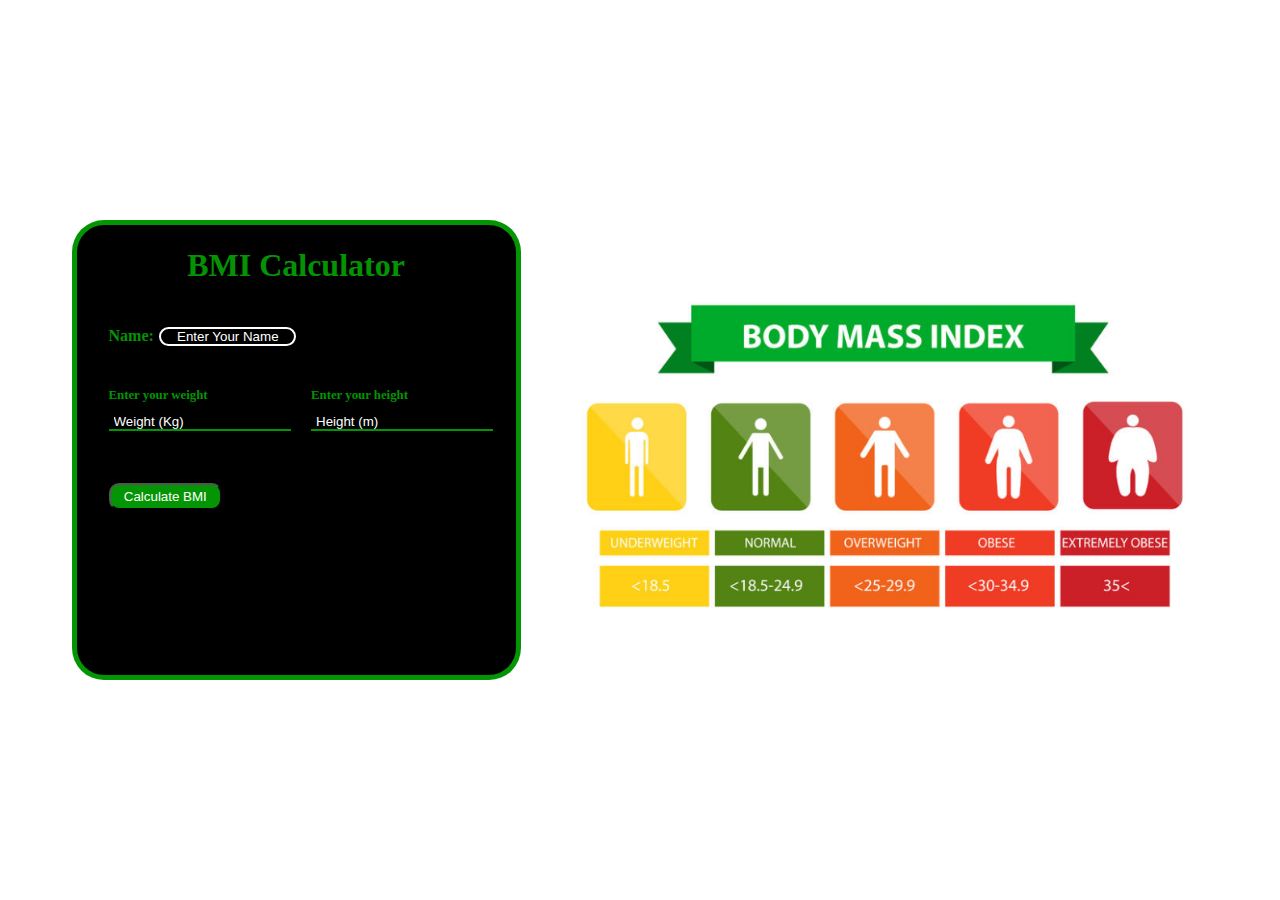
<file: index.html>
<!DOCTYPE html>
<html lang="en">
  <head>
    <meta charset="UTF-8" />
    <meta name="viewport" content="width=device-width, initial-scale=1.0" shrink-to-fit="no"/>
    <title>BMI-Calculator</title>
  </head>
  <link rel="stylesheet" href="style.css" />
  <body>
    <div class="container" id="container">
      <h1 id="heading">BMI Calculator</h1>
      <form action="" name="bmi-form">
        <div class="name-container" id="name-container">
          <p>Name:</p>
          <input
            type="text"
            name="Name"
            id="Name"
            placeholder="Enter Your Name"
            required
            autocomplete="on"
          />
        </div>
        <div id="data-container">
          <div id="weight-div" class="data-subcontainer">
            <p>Enter your weight</p>
            <input
              type="text"
              name="weight"
              id="weight"
              placeholder="Weight (Kg)"
              required
            />
          </div>
          <div id="height-div" class="data-subcontainer">
            <p>Enter your height</p>
            <input
              type="text"
              name="height"
              id="height"
              placeholder="Height (m)"
              required
            />
          </div>
        </div>
        <button type="submit" id="subBtn">Calculate BMI</button>
      </form>
      <div id="output-container">
        <p id="loading"></p>
        <p id="output"></p>
      </div>
    </div>
    <div id="bmi-index-container">
      <img src="./BMI-index.png" alt="BMI-index image" />
    </div>

    <script src="script.js"></script>
  </body>
</html>
</file>
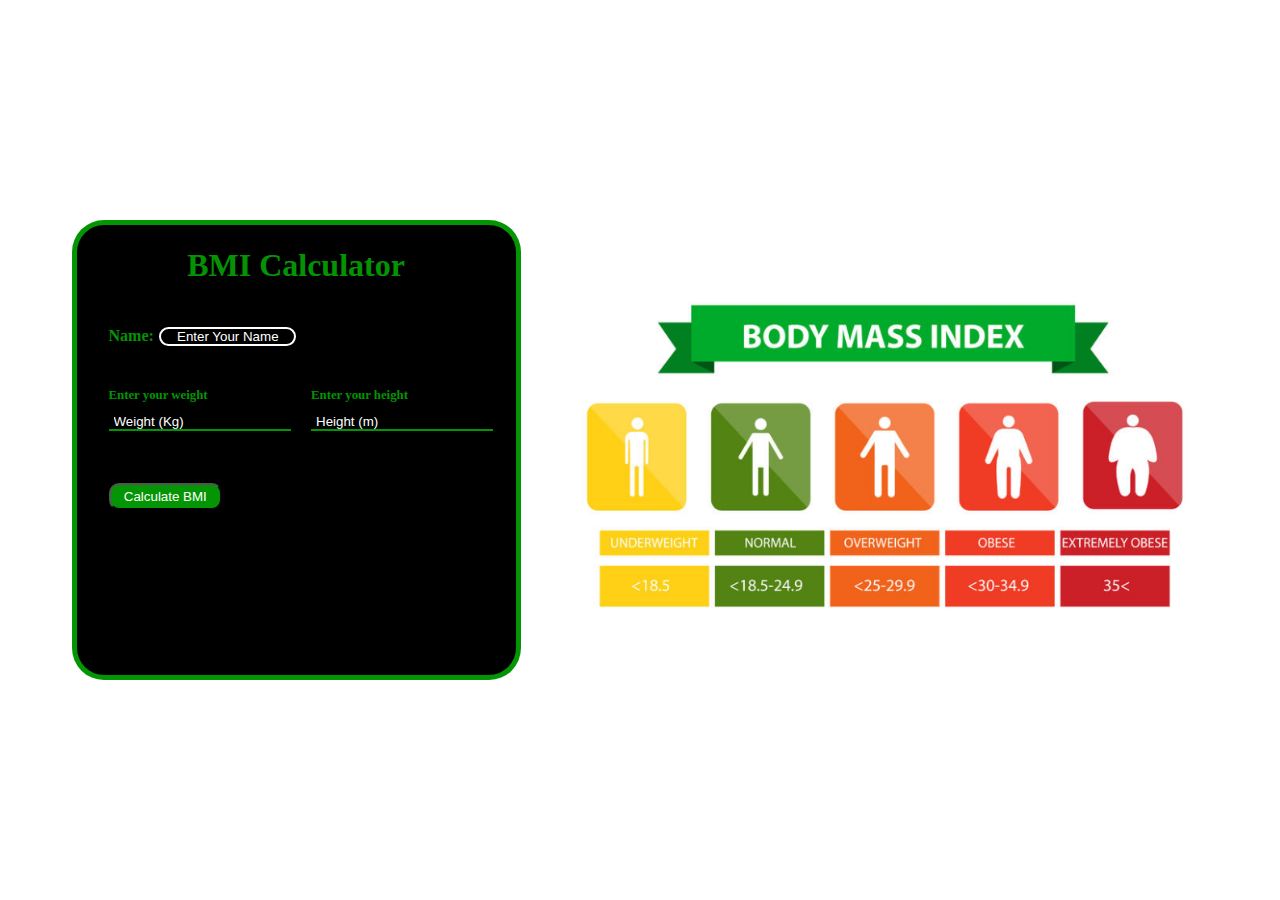
<file: public/index.html>
<!DOCTYPE html>
<html lang="en">
  <head>
    <meta charset="UTF-8" />
    <meta
      name="viewport"
      content="width=device-width, initial-scale=1.0"
      shrink-to-fit="no"
    />
    <title>BMI-Calculator</title>
  </head>
  <link rel="stylesheet" href="../src/style.css" />
  <body>
    <div class="container" id="container">
      <h1 id="heading">BMI Calculator</h1>
      <form action="" name="bmi-form">
        <div class="name-container" id="name-container">
          <p>Name:</p>
          <input
            type="text"
            name="Name"
            id="Name"
            placeholder="Enter Your Name"
            required
            autocomplete="on"
          />
        </div>
        <div id="data-container">
          <div id="weight-div" class="data-subcontainer">
            <p>Enter your weight</p>
            <input
              type="text"
              name="weight"
              id="weight"
              placeholder="Weight (Kg)"
              required
            />
          </div>
          <div id="height-div" class="data-subcontainer">
            <p>Enter your height</p>
            <input
              type="text"
              name="height"
              id="height"
              placeholder="Height (m)"
              required
            />
          </div>
        </div>
        <button type="submit" id="subBtn">Calculate BMI</button>
      </form>
      <div id="output-container">
        <p id="loading"></p>
        <p id="output"></p>
      </div>
    </div>
    <div id="bmi-index-container">
      <img src="./assets/BMI-index.png" alt="BMI-index image" />
    </div>

    <script src="../src/script.js"></script>
  </body>
</html>
</file>
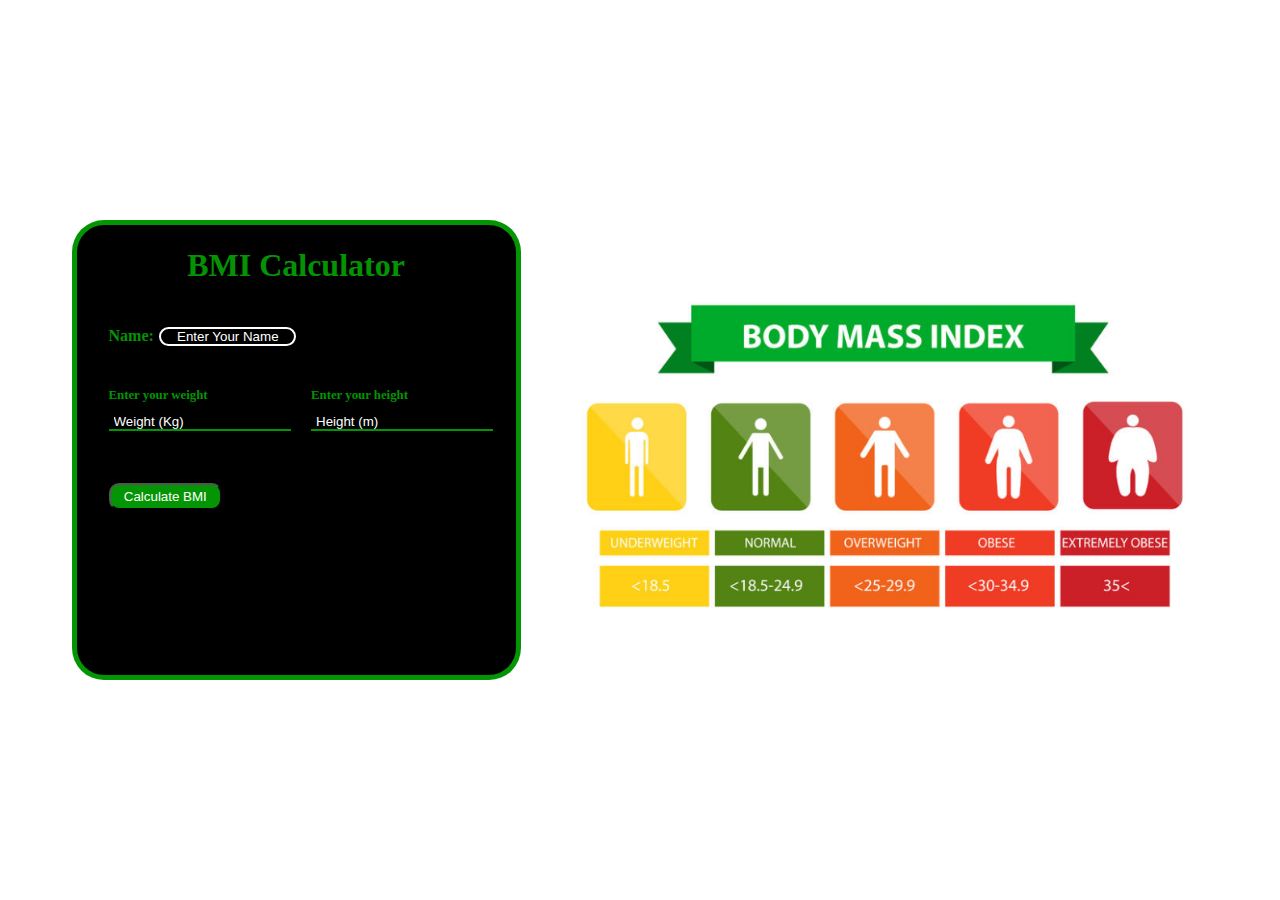
<file: src/index.html>
<!DOCTYPE html>
<html lang="en">
  <head>
    <meta charset="UTF-8" />
    <meta name="viewport" content="width=device-width, initial-scale=1.0" />
    <title>BMI-Calculator</title>
  </head>
  <link rel="stylesheet" href="style.css" />
  <body>
    <div class="container" id="container">
      <h1 id="heading">BMI Calculator</h1>
      <form action="" name="bmi-form">
        <div class="name-container" id="name-container">
          <p>Name:</p>
          <input
            type="text"
            name="Name"
            id="Name"
            placeholder="Enter Your Name"
            required
            autocomplete="on"
          />
        </div>
        <div id="data-container">
          <div id="weight-div" class="data-subcontainer">
            <p>Enter your weight</p>
            <input
              type="text"
              name="weight"
              id="weight"
              placeholder="Weight (Kg)" required
            />
          </div>
          <div id="height-div" class="data-subcontainer">
            <p>Enter your height</p>
            <input
              type="text"
              name="height"
              id="height"
              placeholder="Height (m)" required
            />
          </div>
        </div>
        <button type="submit" id="subBtn">Calculate BMI</button>
      </form>
      <div id="output-container">
        <p id="loading"></p>
        <p id="output"></p>
      </div>
    </div>
    <div id="bmi-index-container">
      <img src="../public/BMI-index.png" alt="BMI-index image">
    </div>
    

    <script src="script.js"></script>
  </body>
</html>
</file>
<file: style.css>
* {
  margin: 0;
  padding: 0;
}

body {
  height: 100%;
  min-height: 100vh;
  width: 100%;
  display: flex;
  /* flex-direction: column; */
  justify-content: center;
  align-items: center;
  /* padding: 2em 0; */
  gap: 3em;
  /* background-color: green; */
  color: rgba(6, 248, 6, 0.6);
}

.container {
  /* max-width: 40%; */
  width: 25%;
  min-width: 375px;
  height: 450px;
  display: flex;
  flex-direction: column;
  justify-content: space-evenly;
  align-items: flex-start;
  border: 5px solid rgba(6, 248, 6, 0.6);
  border-radius: 2em;
  padding: 0 2em;
  background-color: black;
}

form input{
  outline: none;
  border: none;
  background-color: transparent;
}

::placeholder {
  color: white;
  opacity: 1;
}

input:focus{
  color: white;
}

input , textarea{
  color: white;

}

#Name{
  border: 2px solid white;
  border-radius: 20px;
  width: 10em;
  margin-left: 0.4em;
  text-align: center;
}
#name-container p{
  font-weight: bolder;
}
.data-subcontainer p{
  font-size: 0.8rem;
  font-weight: bolder;
}
.data-subcontainer input{
  margin: 0.8em 0;
  padding-left: 5px;
  border-bottom: 2px solid rgba(6, 248, 6, 0.6);
}
h1{
  color: rgba(6, 248, 6, 0.6);
}
#subBtn{
  padding: 0.3em 1em;
  color: white;
  background-color: rgba(6, 248, 6, 0.6);
  border-radius: 10px;
}
#bmi-index-container {
  width: 50%;
  min-width: 200px;
  display: flex;
  align-items: center;
  justify-content: center;
}

#bmi-index-container img {
  width: 100%;
}

form {
  height: 50%;
  width: 100%;
  display: flex;
  flex-direction: column;
  justify-content: space-around;
  align-items: flex-start;
}

h1 {
  align-self: center;
}
#name-container {
  display: flex;
  width: 80%;
}

#data-container {
  width: 90%;
  display: flex;
  justify-content: space-between;
}
#output-container {
  display: flex;
  height: 15%;
  flex-direction: column;
  justify-content: space-between;
  margin-bottom: 2em;
  color: white;
}

.data-subcontainer {
  width: 40%;
}

@media (min-width:451px) and (max-width: 1075px){
  body{
    width: 100%;
    height: 100%;
    display: flex;
    flex-direction: column;
    justify-content: center;
  }
}

@media(min-width:292px) and (max-width: 450px){

  body{
    width: 100%;
    height: 100%;
    display: flex;
    flex-direction: column;
    justify-content: center;
  }
  .container {
    /* max-width: 40%; */
    min-width: 250px;
    height: 450px;
    display: flex;
    flex-direction: column;
    justify-content: space-evenly;
    align-items: flex-start;
    border: 5px solid rgba(6, 248, 6, 0.6);
    border-radius: 2em;
    padding: 0 1em;
    background-color: black;
  }
  #data-container {
    width: 100%;
    display: flex;
    flex-direction: column;
    justify-content: space-between;
    gap: 1em;
  }
  form {
    height: 60%;
    width: 100%;
    display: flex;
    flex-direction: column;
    justify-content: space-around;
    align-items: flex-start;
  }

}

@media(min-width:241px) and (max-width: 291px){

  body{
    width: 100%;
    height: 100%;
    display: flex;
    flex-direction: column;
    justify-content: center;
    margin: 2em 0;
  }
  .container {
    /* max-width: 40%; */
    min-width: 200px;
    height: 450px;
    display: flex;
    flex-direction: column;
    justify-content: space-evenly;
    align-items: flex-start;
    border: 5px solid rgba(6, 248, 6, 0.6);
    border-radius: 2em;
    padding: 0 0.9em;
    background-color: black;
  }
  h1{
    font-size: 0.9rem;
  }
  #name-container{
    font-size: 0.85rem;
  }
  #data-container {
    width: 100%;
    display: flex;
    flex-direction: column;
    justify-content: space-between;
    gap: 1em;
  }
  form {
    height: 60%;
    width: 100%;
    display: flex;
    flex-direction: column;
    justify-content: space-around;
    align-items: flex-start;
  }

}
</file>
<file: src/style.css>
* {
  margin: 0;
  padding: 0;
}

body {
  height: 100%;
  min-height: 100vh;
  width: 100%;
  display: flex;
  /* flex-direction: column; */
  justify-content: center;
  align-items: center;
  /* padding: 2em 0; */
  gap: 3em;
  /* background-color: green; */
  color: rgba(6, 248, 6, 0.6);
}

.container {
  /* max-width: 40%; */
  width: 25%;
  min-width: 375px;
  height: 450px;
  display: flex;
  flex-direction: column;
  justify-content: space-evenly;
  align-items: flex-start;
  border: 5px solid rgba(6, 248, 6, 0.6);
  border-radius: 2em;
  padding: 0 2em;
  background-color: black;
}

form input{
  outline: none;
  border: none;
  background-color: transparent;
}

::placeholder {
  color: white;
  opacity: 1;
}

input:focus{
  color: white;
}

input , textarea{
  color: white;

}

#Name{
  border: 2px solid white;
  border-radius: 20px;
  width: 10em;
  margin-left: 0.4em;
  text-align: center;
}
#name-container p{
  font-weight: bolder;
}
.data-subcontainer p{
  font-size: 0.8rem;
  font-weight: bolder;
}
.data-subcontainer input{
  margin: 0.8em 0;
  padding-left: 5px;
  border-bottom: 2px solid rgba(6, 248, 6, 0.6);
}
h1{
  color: rgba(6, 248, 6, 0.6);
}
#subBtn{
  padding: 0.3em 1em;
  color: white;
  background-color: rgba(6, 248, 6, 0.6);
  border-radius: 10px;
}
#bmi-index-container {
  width: 50%;
  min-width: 200px;
  display: flex;
  align-items: center;
  justify-content: center;
}

#bmi-index-container img {
  width: 100%;
}

form {
  height: 50%;
  width: 100%;
  display: flex;
  flex-direction: column;
  justify-content: space-around;
  align-items: flex-start;
}

h1 {
  align-self: center;
}
#name-container {
  display: flex;
  width: 80%;
}

#data-container {
  width: 90%;
  display: flex;
  justify-content: space-between;
}
#output-container {
  display: flex;
  height: 15%;
  flex-direction: column;
  justify-content: space-between;
  margin-bottom: 2em;
  color: white;
}

.data-subcontainer {
  width: 40%;
}

@media (min-width:451px) and (max-width: 1075px){
  body{
    width: 100%;
    height: 100%;
    display: flex;
    flex-direction: column;
    justify-content: center;
  }
}

@media(min-width:292px) and (max-width: 450px){

  body{
    width: 100%;
    height: 100%;
    display: flex;
    flex-direction: column;
    justify-content: center;
  }
  .container {
    /* max-width: 40%; */
    min-width: 250px;
    height: 450px;
    display: flex;
    flex-direction: column;
    justify-content: space-evenly;
    align-items: flex-start;
    border: 5px solid rgba(6, 248, 6, 0.6);
    border-radius: 2em;
    padding: 0 1em;
    background-color: black;
  }
  #data-container {
    width: 100%;
    display: flex;
    flex-direction: column;
    justify-content: space-between;
    gap: 1em;
  }
  form {
    height: 60%;
    width: 100%;
    display: flex;
    flex-direction: column;
    justify-content: space-around;
    align-items: flex-start;
  }

}

@media(min-width:241px) and (max-width: 291px){

  body{
    width: 100%;
    height: 100%;
    display: flex;
    flex-direction: column;
    justify-content: center;
    margin: 2em 0;
  }
  .container {
    /* max-width: 40%; */
    min-width: 200px;
    height: 450px;
    display: flex;
    flex-direction: column;
    justify-content: space-evenly;
    align-items: flex-start;
    border: 5px solid rgba(6, 248, 6, 0.6);
    border-radius: 2em;
    padding: 0 0.9em;
    background-color: black;
  }
  h1{
    font-size: 0.9rem;
  }
  #name-container{
    font-size: 0.85rem;
  }
  #data-container {
    width: 100%;
    display: flex;
    flex-direction: column;
    justify-content: space-between;
    gap: 1em;
  }
  form {
    height: 60%;
    width: 100%;
    display: flex;
    flex-direction: column;
    justify-content: space-around;
    align-items: flex-start;
  }

}
</file>
